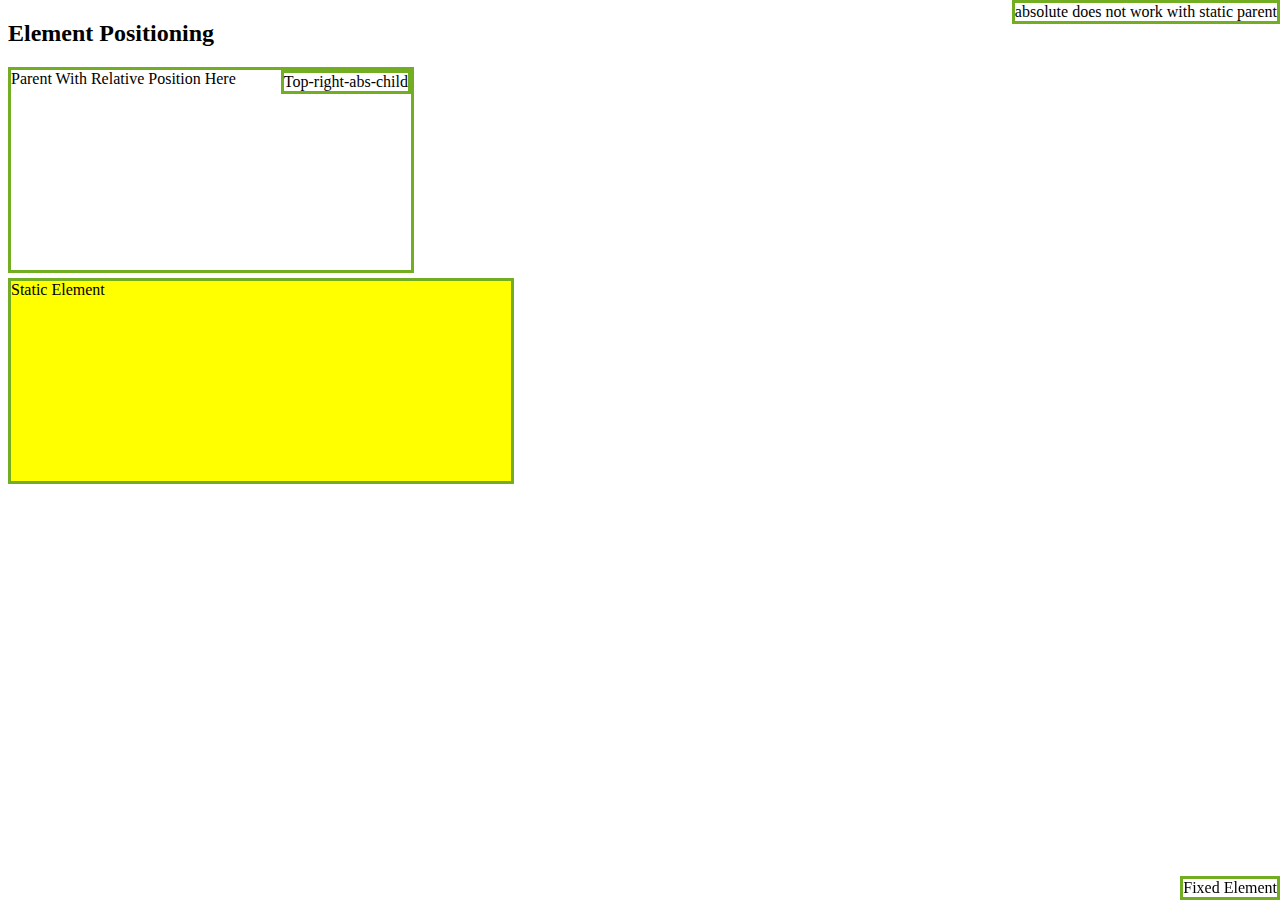
<file: src/CSSTutorial/Positions.html>
<!DOCTYPE html>
<html>
<head>
<style>
div.static {
  position: static;
  width: 500px;
  height: 200px;
  background : yellow;
  border: 3px solid #73AD21;
  margin-top: 5px;
} 

div.relative {
  position: relative;
  width: 400px;
  height: 200px;
  border: 3px solid #73AD21;
} 

div.absolute {
  position: absolute;
  top : 0;
  right : 0;
  border: 3px solid #73AD21;
}

div.fixed {
  position: fixed;
  bottom : 0;
  right :0;
  border: 3px solid #73AD21;
}

</style>
</head>
<body>

<h2>Element Positioning</h2>

<div class="relative">Parent With Relative Position Here
  <div class="absolute">Top-right-abs-child</div>
</div>

<div class="fixed">Fixed Element</div>

<div class="static">Static Element
	 <div class="absolute">absolute does not work with static parent</div>
</div>

</body>
</html>
</file>
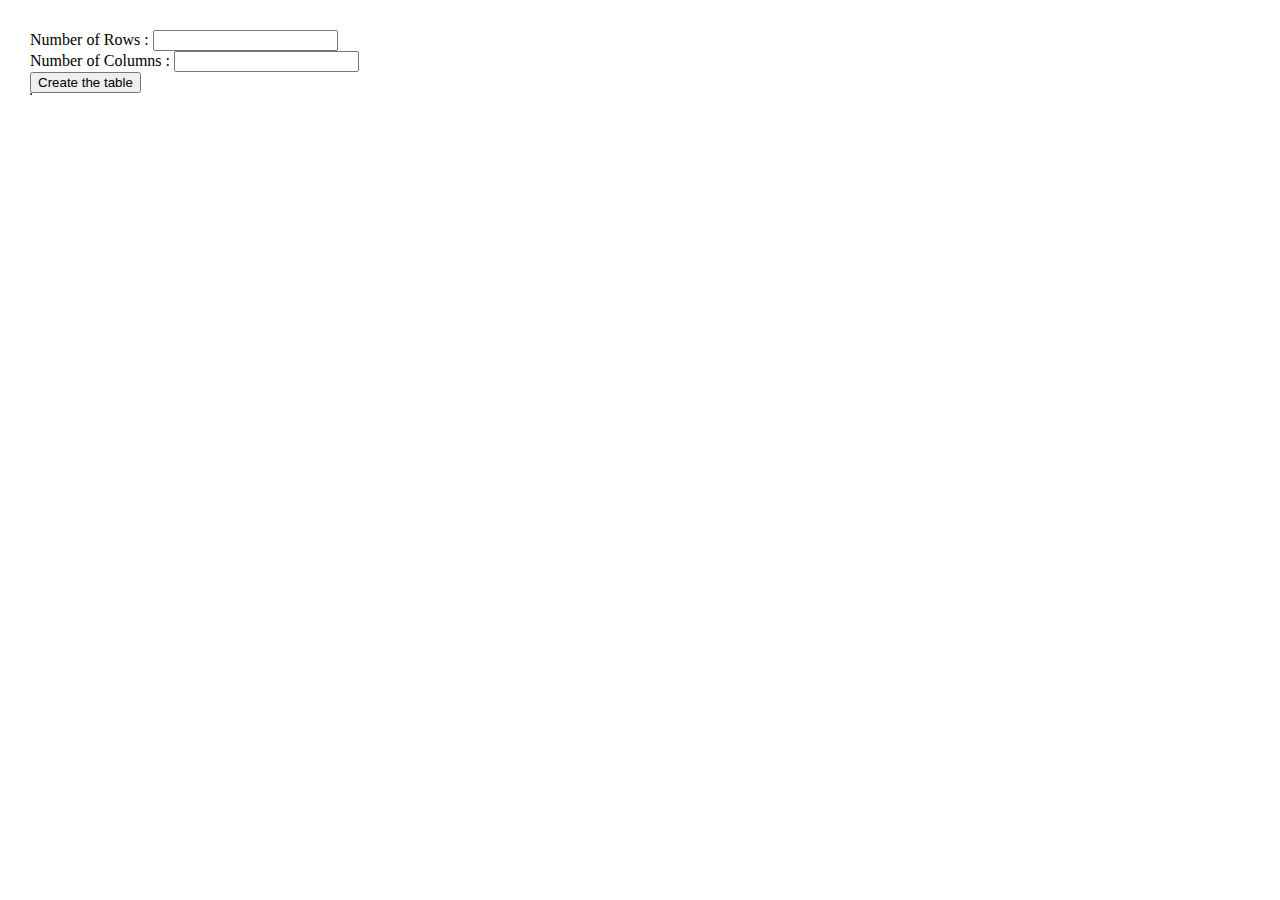
<file: src/HTML/Table.html>
<!DOCTYPE html> 
<html> 
<head> 
<meta charset=utf-8 /> 
<title>Create a table</title> 
<style type="text/css"> 
body {margin: 30px;} 
</style>  
</head><body>
    
<script>

function createTable()
{
    debugger
 let rn = document.getElementById('rowNumberFieldId').value;
 let cn = document.getElementById('columnNumberFieldId').value;
 for(var r=0;r<parseInt(rn);r++)
  {
   var x=document.getElementById('myTable').insertRow(r);
   for(var c=0;c<parseInt(cn);c++)  
    {
     var y=  x.insertCell(c);
     y.innerHTML="Row-"+r+" Column-"+c; 
    }
   }
}

</script>   

<form>
    <div>Number of Rows    : <input type="number" id="rowNumberFieldId"></input></div>
    <div>Number of Columns : <input type="number" id="columnNumberFieldId"></input></div>    
    <div><input type="button" onclick="createTable()" value="Create the table"></div> 
</form>

<table id="myTable" border="1"> 
</table></body></html>
</file>
